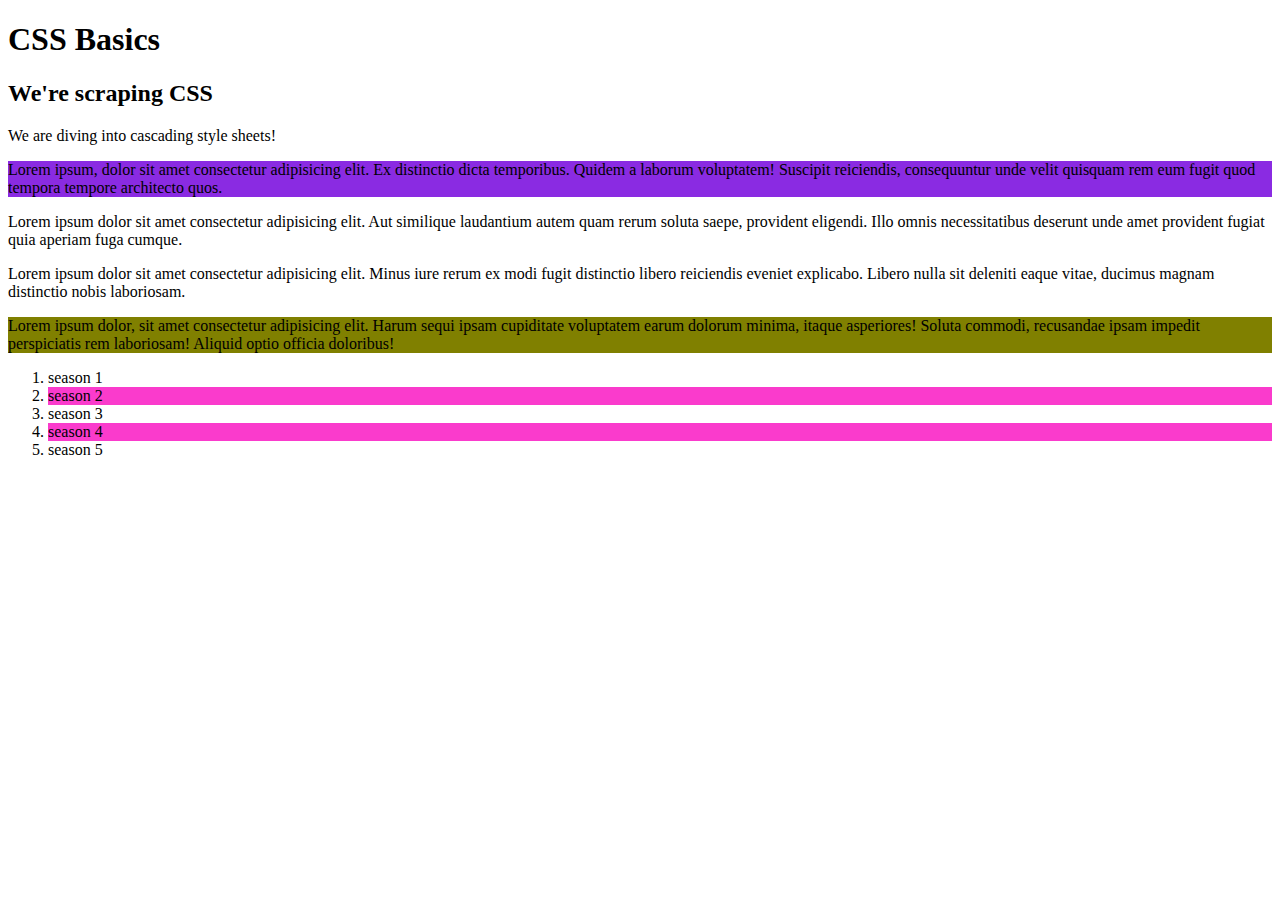
<file: cascading.html>
<!DOCTYPE html>
<html lang="en">
<head>
    <meta charset="UTF-8">
    <meta name="viewport" content="width=device-width, initial-scale=1.0">
    <title>CSS Basics</title>
    <!-- <link rel="stylesheet" href="./class1.css"> -->
     <link rel="stylesheet" href="./class2.css">
</head>
<body>
    <h1>CSS Basics</h1>
    <h2>We're scraping CSS</h2>
    <p>We are diving into cascading style sheets!</p>

    <div>
        <p class="one two">Lorem ipsum, dolor sit amet consectetur adipisicing elit. Ex distinctio dicta temporibus. Quidem a laborum voluptatem! Suscipit reiciendis, consequuntur unde velit quisquam rem eum fugit quod tempora tempore architecto quos.</p>
        <p>Lorem ipsum dolor sit amet consectetur adipisicing elit. Aut similique laudantium autem quam rerum soluta saepe, provident eligendi. Illo omnis necessitatibus deserunt unde amet provident fugiat quia aperiam fuga cumque.</p>
        <p>Lorem ipsum dolor sit amet consectetur adipisicing elit. Minus iure rerum ex modi fugit distinctio libero reiciendis eveniet explicabo. Libero nulla sit deleniti eaque vitae, ducimus magnam distinctio nobis laboriosam.</p>
        <p class="one">Lorem ipsum dolor, sit amet consectetur adipisicing elit. Harum sequi ipsam cupiditate voluptatem earum dolorum minima, itaque asperiores! Soluta commodi, recusandae ipsam impedit perspiciatis rem laboriosam! Aliquid optio officia doloribus!</p>
    </div>
    <ol>
        <li>season 1</li>
        <li>season 2</li>
        <li>season 3</li>
        <li>season 4</li>
        <li>season 5</li>
    </ol>
</body>
</html>
</file>
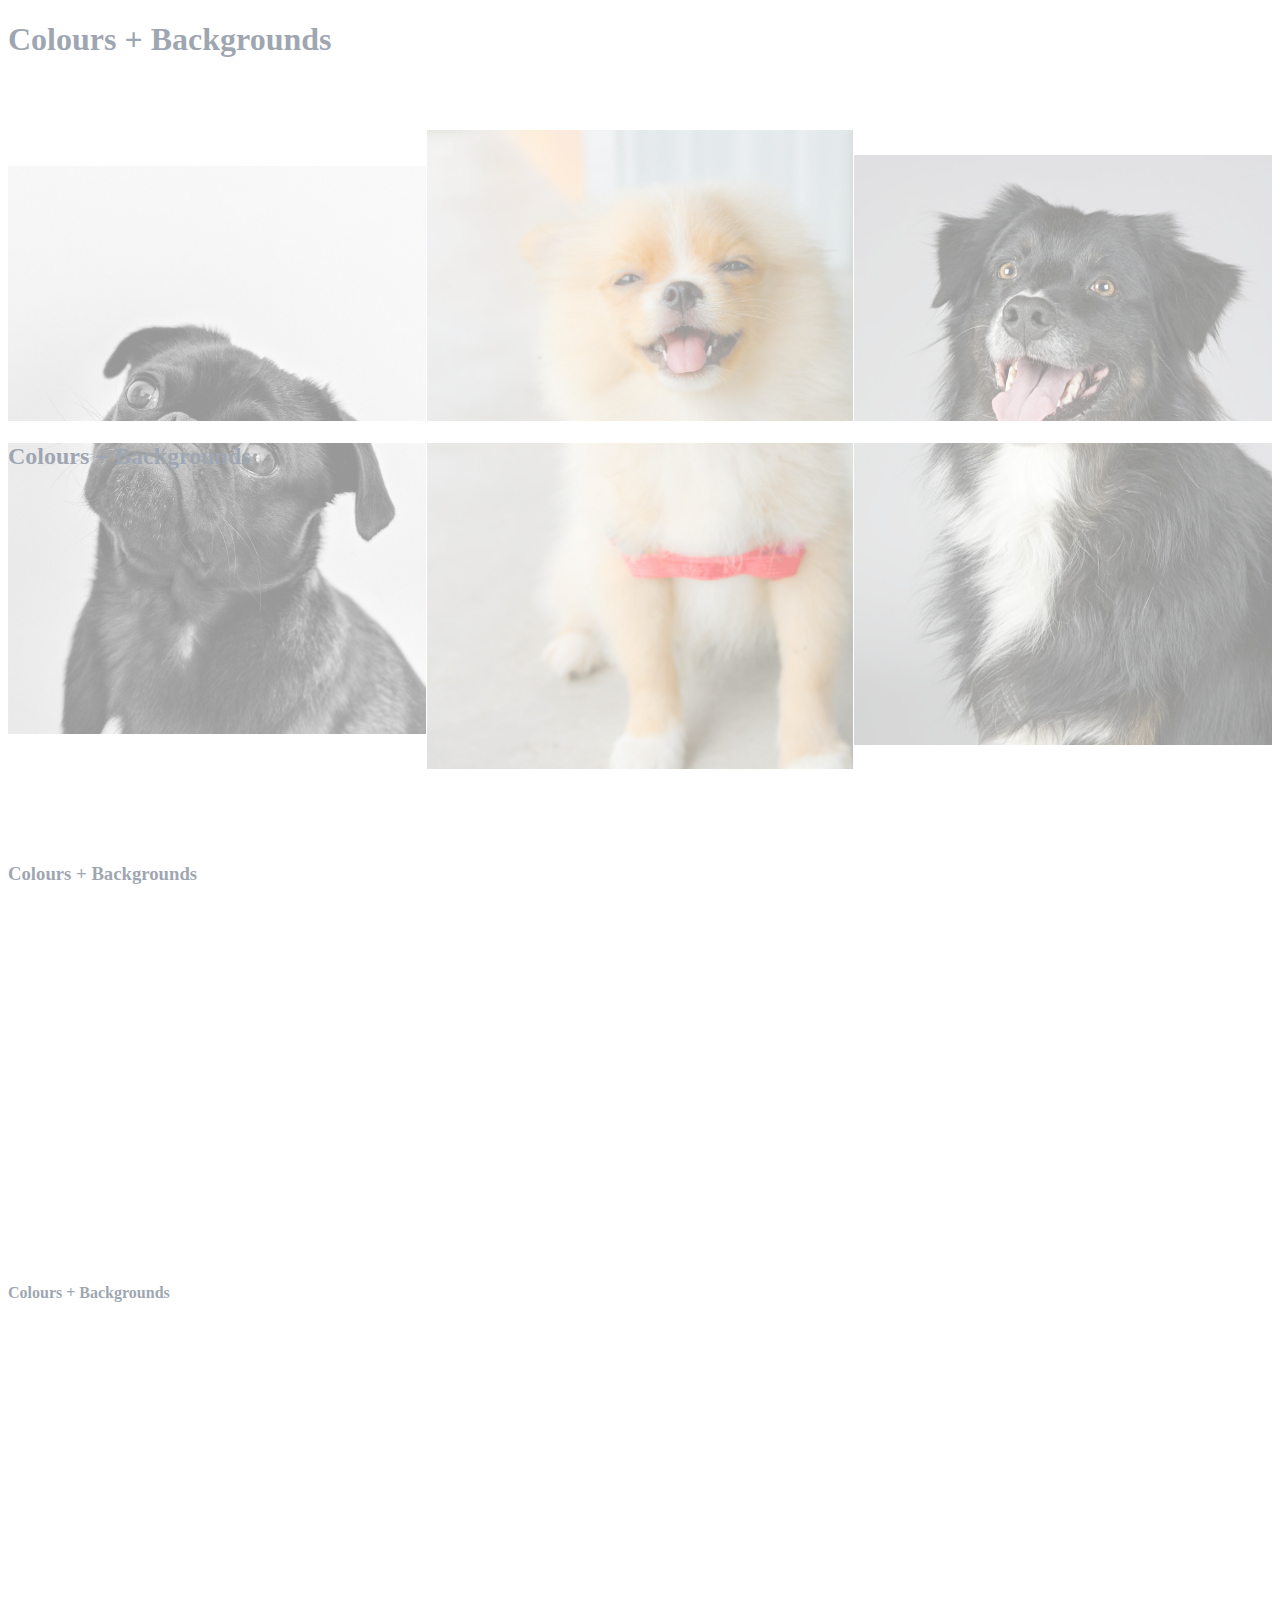
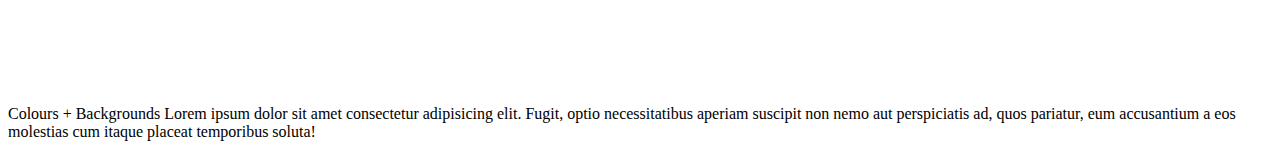
<file: colours and backgrounds.html>
<!DOCTYPE html>
<html lang="en">
<head>
    <meta charset="UTF-8">
    <meta name="viewport" content="width=device-width, initial-scale=1.0">
    <title>Colours + Backgrounds</title>

    <style>
        h1, h2,h3,h4{
            height: 400px;
            color: #8AA0BF;
            color: #0E223E;
            /* background-color: #001738; */
            /* background-image: linear-gradient(90deg, #0E223E 35%, #526D93 45%); */
            /* background-image: radial-gradient(circle, green 35%, white 35%, white 65%, green 65%); */
            background-image: repeating-radial-gradient(circle, gray 25%, orange 30%);
            background-image: url(./dog.jpg), url(dog2.jpg), url(dog3.jpg);
            background-size: 33.3%;
            background-position: left, right, center ;
            background-repeat: no-repeat;
            background-attachment: fixed;
            opacity: .4;
        }
        /* p{
            height: 400px;
            margin-top: -400px;
            color: #8AA0BF;
            color: #0E223E;
            color: transparent;
            background-color: #001738;
            background-image: linear-gradient(90deg, #0E223E 35%, #526D93 45%);
            background-image: linear-gradient(90deg, white 35%, green 35%, green 65%, white 65%);
            background-clip: text;
        } */

    </style>
</head>
<body>
    <h1>Colours + Backgrounds</h1>
    <h2>Colours + Backgrounds</h2>
    <h3>Colours + Backgrounds</h3>
    <h4>Colours + Backgrounds</h4>
    <p>Colours + Backgrounds Lorem ipsum dolor sit amet consectetur adipisicing elit. Fugit, optio necessitatibus aperiam suscipit non nemo aut perspiciatis ad, quos pariatur, eum accusantium a eos molestias cum itaque placeat temporibus soluta!</p>
</body>
</html>
</file>
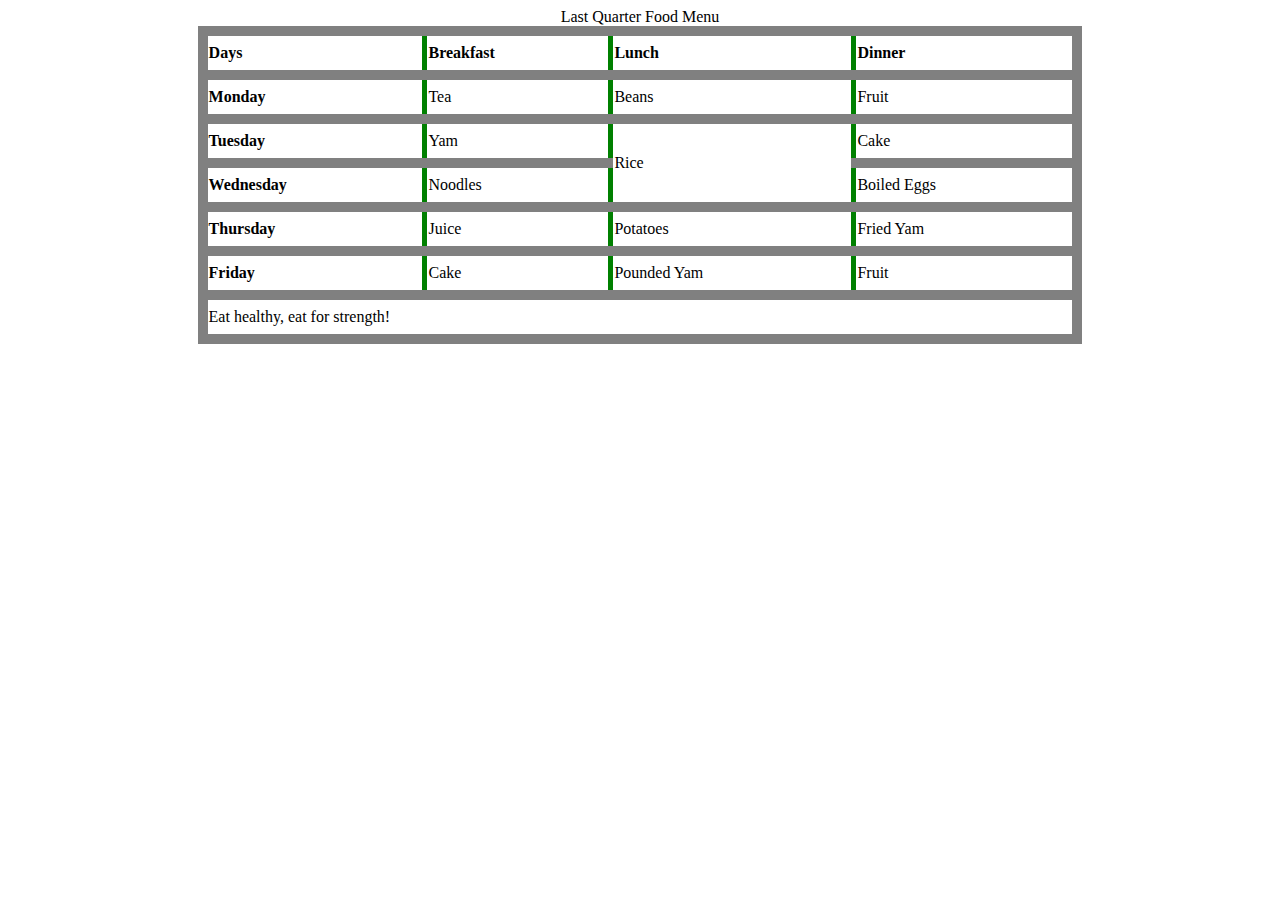
<file: foodmenu.html>
<!DOCTYPE html>
<html lang="en">
<head>
    <style>
        table{
            width: 70%;
            margin: auto;
            border-collapse: collapse;
        }
        table tr{
            border: 10px solid gray;
        }
        table th, table td{
            text-align: left;
            border-inline: 5px solid green;
            padding-block: 8px;
        }
    </style>
    <meta charset="UTF-8">
    <meta name="viewport" content="width=device-width, initial-scale=1.0">
    <title>Last Quarter Food Menu</title>
</head>
<body>
    <table>
        <caption>Last Quarter Food Menu</caption>
        <thead>
            <tr>
                <th scope="col">Days</th>
                <th scope="col">Breakfast</th>
                <th scope="col">Lunch</th>
                <th scope="col">Dinner</th>
            </tr>
        </thead>
        <tbody>
            <tr>
                <th scope="row">Monday</th>
                <td>Tea</td>
                <td>Beans</td>
                <td>Fruit</td>
            </tr>
            <tr>
                <th scope="row">Tuesday</th>
                <td>Yam</td>
                <td rowspan="2">Rice</td>
                <td>Cake</td>
            </tr>
            <tr>
                <th scope="row">Wednesday</th>
                <td>Noodles</td>
                <td>Boiled Eggs</td>
            </tr>
            <tr>
                <th scope="row">Thursday</th>
                <td>Juice</td>
                <td>Potatoes</td>
                <td>Fried Yam</td>
            </tr>
            <tr>
                <th scope="row">Friday</th>
                <td>Cake</td>
                <td>Pounded Yam</td>
                <td>Fruit</td>
            </tr>
        </tbody>
        <tfoot>
            <tr>
                <td colspan="4">Eat healthy, eat for strength!</td>
            </tr>
        </tfoot>
    </table>
</body>
</html>
</file>
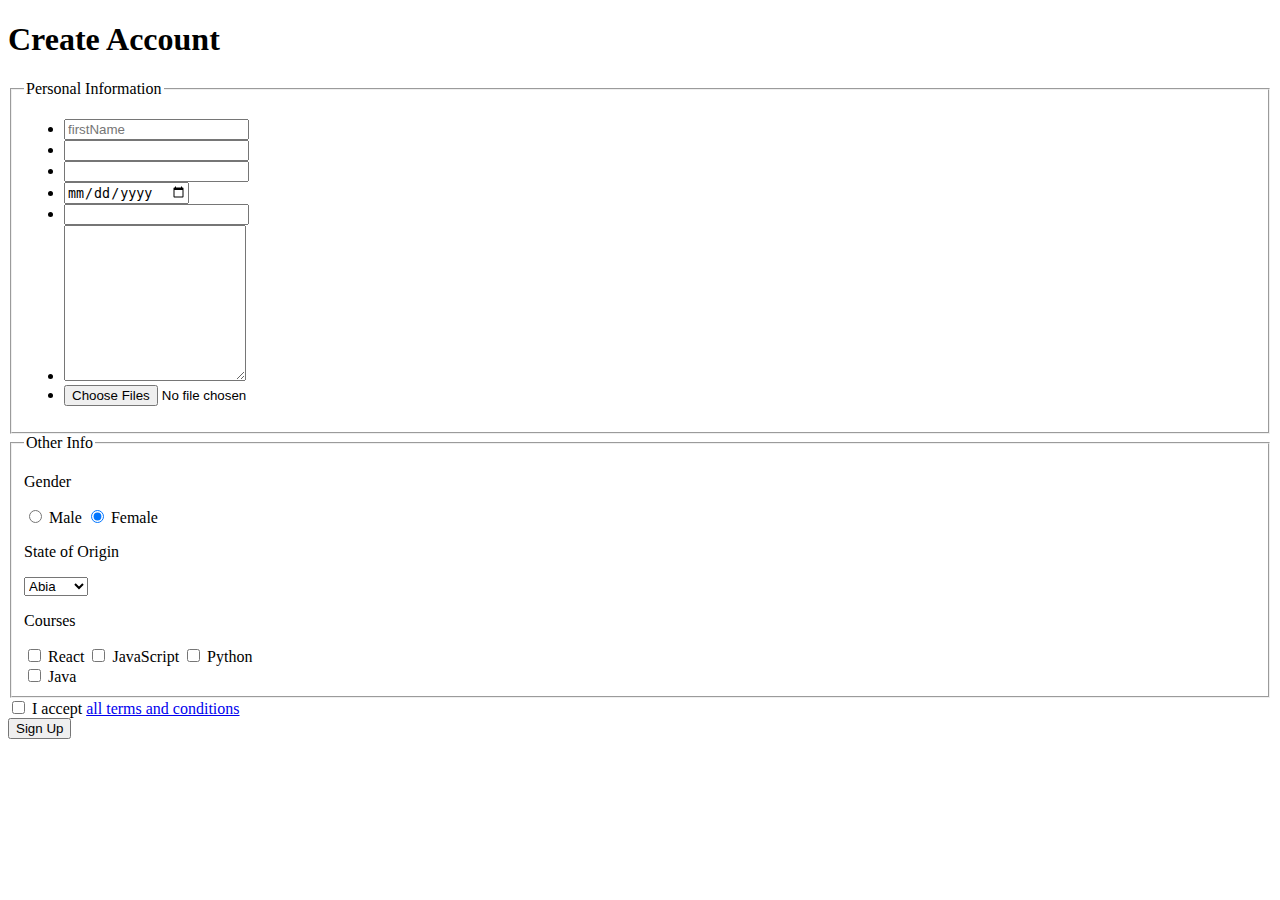
<file: sign-up.html>
<!DOCTYPE html>
<html lang="en">
<head>
    <meta charset="UTF-8">
    <meta name="viewport" content="width=device-width, initial-scale=1.0">
    <title>Sign Up Form</title>
    <link rel="shortcut icon" href="./media/favicon_io/favicon.ico" type="image/x-icon">
</head>
<body>
    <h1>Create Account</h1>
    <form>
        <fieldset>
            <legend>Personal Information</legend>
            <ul>
                <li>
                    <label for="firstName"></label>
                    <input type="text" name="firstName" id="firstName" placeholder="firstName">
                </li>
                <li>
                    <input type="email" name="email" id="email">
                </li>
                <li>
                    <input type="tel" name="phone" id="phone" title="Your phone number">
                </li>
                <li>
                    <input type="date" name="dob" id="dob" placeholder="dateOfBirth" required>
                </li>
                <li>
                    <input type="password" name="password" id="password">
                </li>
                <li>
                    <textarea name="address" id="address" cols="20" rows="10"></textarea>
                </li>
                <li>
                    <input type="file" name="images" id="images" placeholder="upload passport photo" accept=".jpg, .png" multiple>
                </li>
            </ul>
        </fieldset>
        <fieldset>
            <legend>Other Info</legend>
            <div>
                <p>Gender</p>
                <input type="radio" name="gender" id="male">
                <label for="male">Male</label>
                <input type="radio" name="gender" id="female" checked>
                <label for="female">Female</label>
            </div>
            <div>
                <p>State of Origin</p>
                <select title="State of Origin">
                    <optgroup label="SE">
                        <option value="Abia">Abia</option>
                        <option value="Adamawa"></option>
                    </optgroup>
                    <option value="Akwa Ibom"></option>
                    <option value="Anambra"></option>
                    <option value="Bauchi"></option>
                    <option value="Oyo"></option>
                    <option value="Ogun"></option>
                    <option value="Lagos"></option>
                    <option value="Benue"></option>
                    <option value="Zamfara"></option>
                    <option value="Bayelsa"></option>
                </select>
            </div>
            <div>
                <p>Courses</p>

                <input type="checkbox" name="Courses" id="react">
                <label for="react">React</label>

                <input type="checkbox" name="Courses" id="js">
                <label for="js">JavaScript</label>

                <input type="checkbox" name="Courses" id="python">
                <label for="python">Python</label><br>

                <input type="checkbox" name="Courses" id="java">
                <label for="java">Java</label>
                
            </div>
        </fieldset>
        <div>
            <input type="checkbox" name="terms" id="terms">
            <label for="terms">I accept <a href="#">all terms and conditions</a></label>
        </div>

        <input type="submit" value="Sign Up">
    </form>
</body>
</html>
</file>
<file: class1.css>
/* element: child, sibling, adjacent sibling, all siblings, direct or indirect child, pseudo-element */
/* class: pseudo-class */
/* id */

/* element specificity 001*/
h1{
    color: red);
}
p{
    color: blueviolet;
}

/* child element: direct child element - all element is 001 */
body > h1{
    color: darkslategrey;
}

/* all children selector */

body p{
    color: coral;
}

/* direct children selector */
body > div > p{
    color: red;
}

/*All sibling selector */
h1 ~ p{
    color: orange;
}

p ~ p{
    color: orange;
}

/* Adjacent Sibling Selector - Next sibling*/
h1 ~ p{
    color: blue;
}

p + p + p{
    color: brown;
}

/* Any Element Selector - does not have specificity and is represented by a star and can be used to remove default style*/
*{
    font-weight: normal;
    margin: 0;
    padding: 0;
    text-decoration: none;
}

/* pseudo element - referenced using double colon (::) */
p::selection{
    color: white;
    background-color: black;
}
div::first-letter{
    background-color: grey;
}
</file>
<file: class2.css>
/* class selector ~ classes are selected using . and has a higher specificity than elements */
.one{
    background-color: aqua;
}

.two{
    background-color: blanchedalmond;
}

p.one{
    background-color: olive;
}
.one.two{
    background-color: blueviolet;
}

/* pseudo classes ~ are targeted using a colon*/

li:nth-of-type(2n+2){
    background-color: #fa3bcc;
    
}

* {
    box-sizing: border-box;
}
</file>
